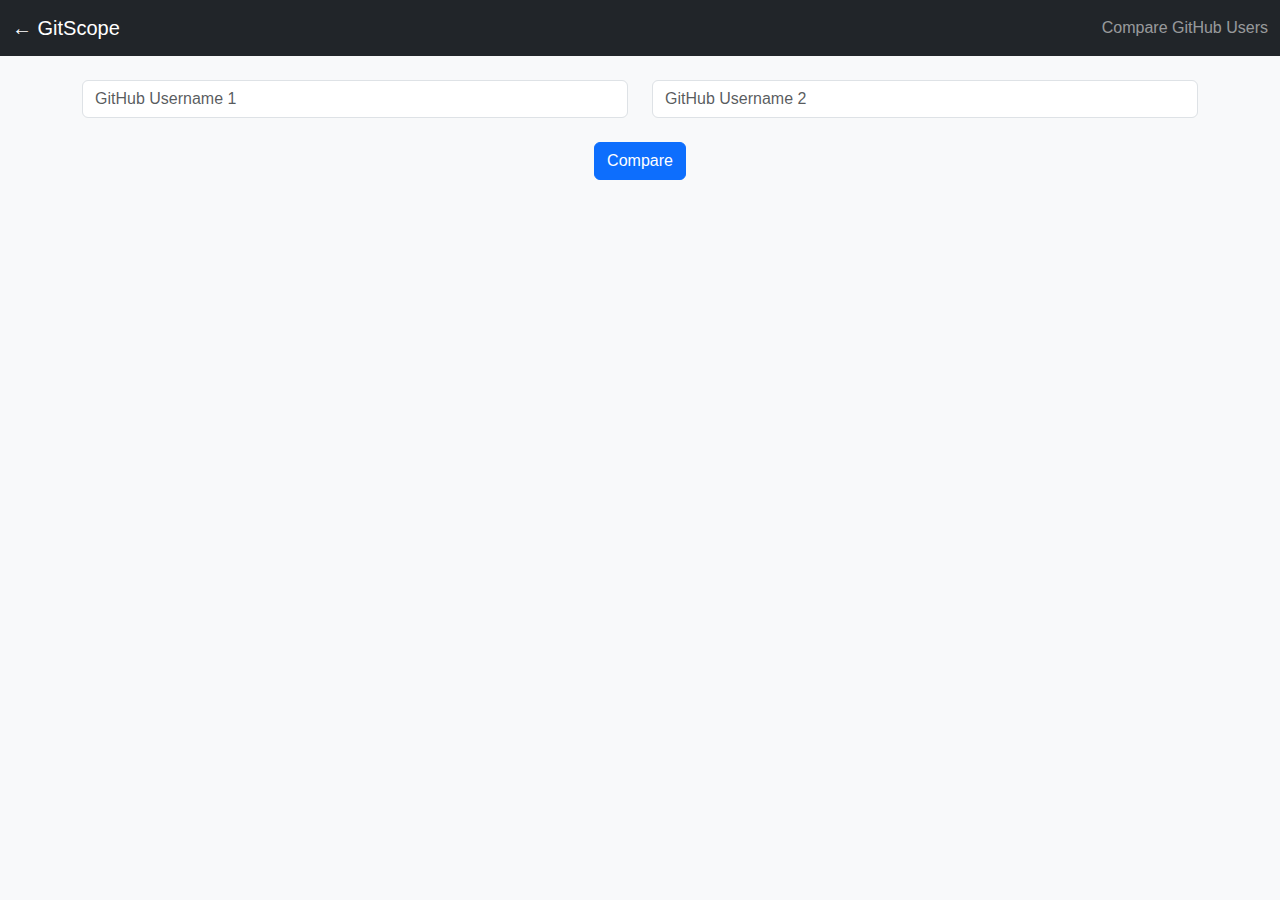
<file: compare.html>
<!-- File: compare.html -->
<!DOCTYPE html>
<html lang="en">
<head>
  <meta charset="UTF-8" />
  <meta name="viewport" content="width=device-width, initial-scale=1.0" />
  <title>Compare GitHub Users - GitScope</title>
  <link href="https://cdn.jsdelivr.net/npm/bootstrap@5.3.0/dist/css/bootstrap.min.css" rel="stylesheet">
  <link rel="stylesheet" href="style.css" />
</head>
<body>
  <nav class="navbar navbar-dark bg-dark mb-4">
    <div class="container-fluid">
      <a href="index.html" class="navbar-brand">← GitScope</a>
      <span class="navbar-text">Compare GitHub Users</span>
    </div>
  </nav>

  <div class="container text-center">
    <div class="row mb-4">
      <div class="col-md-6">
        <input type="text" id="user1" class="form-control" placeholder="GitHub Username 1">
      </div>
      <div class="col-md-6">
        <input type="text" id="user2" class="form-control" placeholder="GitHub Username 2">
      </div>
    </div>
    <button class="btn btn-primary" onclick="compareUsers()">Compare</button>
    <div id="comparisonResult" class="mt-5"></div>
  </div>

  <script>
    async function compareUsers() {
      const user1 = document.getElementById("user1").value.trim();
      const user2 = document.getElementById("user2").value.trim();
      const output = document.getElementById("comparisonResult");
      output.innerHTML = "";

      if (!user1 || !user2) return alert("Enter both usernames!");

      const data = await Promise.all([
        fetch(`https://api.github.com/users/${user1}`).then(res => res.json()),
        fetch(`https://api.github.com/users/${user2}`).then(res => res.json())
      ]);

      const [u1, u2] = data;
      output.innerHTML = `
        <div class="row">
          <div class="col-md-6 border-end">
            <img src="${u1.avatar_url}" width="100" class="rounded-circle mb-2">
            <h5>${u1.name || u1.login}</h5>
            <p>Repos: ${u1.public_repos}<br>Followers: ${u1.followers}</p>
          </div>
          <div class="col-md-6">
            <img src="${u2.avatar_url}" width="100" class="rounded-circle mb-2">
            <h5>${u2.name || u2.login}</h5>
            <p>Repos: ${u2.public_repos}<br>Followers: ${u2.followers}</p>
          </div>
        </div>
      `;
    }
  </script>
  <link rel="stylesheet" href="./style.css">

<!-- JS -->
<script src="./app.js"></script>
<script src="./chart.js"></script>
</body>
</html>
</file>
<file: style.css>
/* File: style.css */
body {
  background-color: #f8f9fa;
  font-family: 'Segoe UI', Tahoma, Geneva, Verdana, sans-serif;
}

input#username {
  padding: 10px;
  border: 2px solid #ccc;
  border-radius: 5px;
}

#userInfo {
  background-color: white;
  padding: 20px;
  border-radius: 8px;
  box-shadow: 0 2px 10px rgba(0, 0, 0, 0.1);
}

.repo-card {
  background-color: white;
  border: 1px solid #ddd;
  border-radius: 8px;
  padding: 15px;
  margin: 10px;
  box-shadow: 0 2px 5px rgba(0, 0, 0, 0.05);
}

.repo-card h5 {
  margin-bottom: 10px;
}

.repo-card .badge {
  margin-right: 5px;
}
</file>
